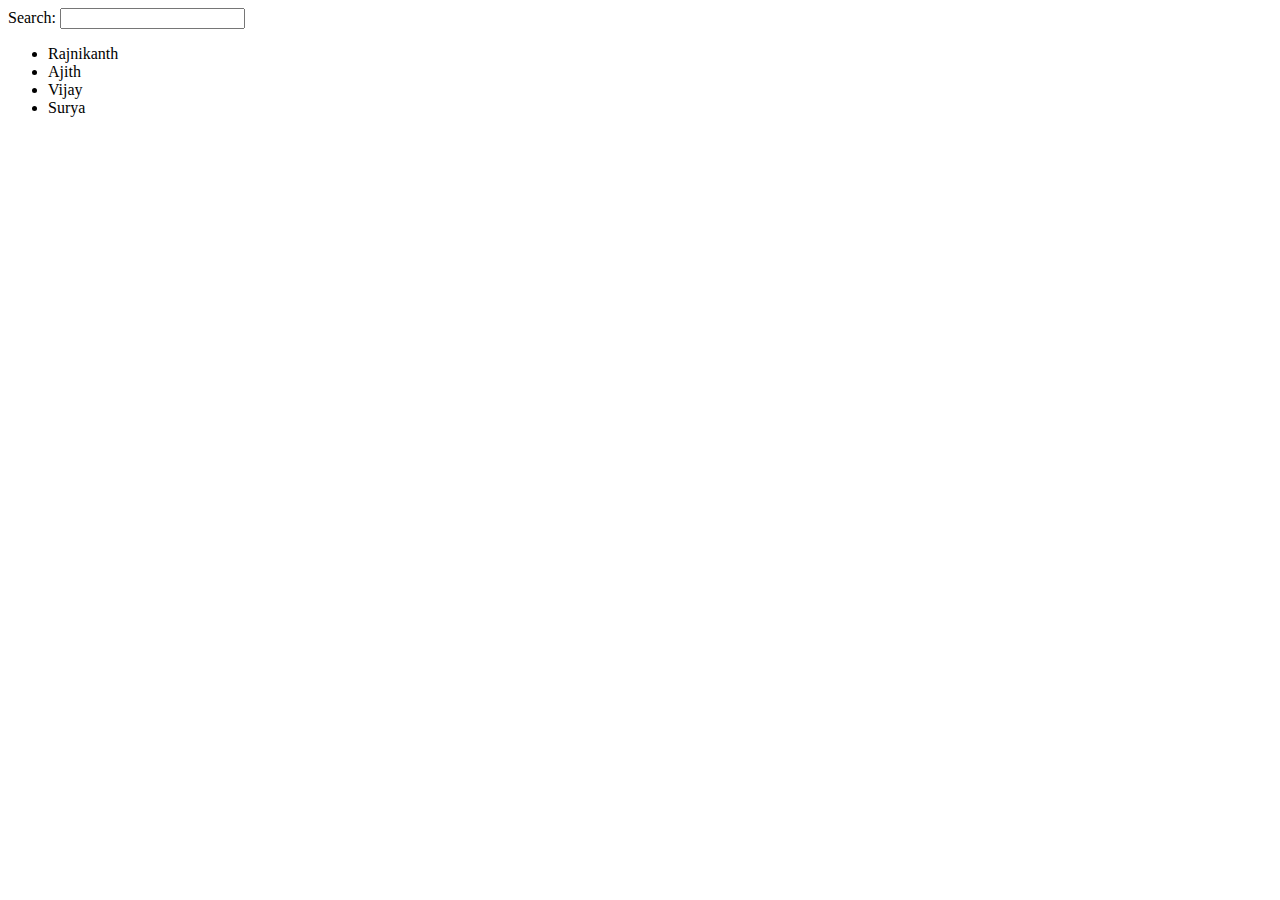
<file: basic/index.html>
<!DOCTYPE html>
<html lang="en">
<head>
    <meta charset="UTF-8">
    <meta name="viewport" content="width=device-width, initial-scale=1.0">
    <meta http-equiv="X-UA-Compatible" content="ie=edge">
    <title>Document</title>
    <link rel="stylesheet" href="style.css">
</head>
<body>
    Search: <input type="text" id="search-input">

    <div id="container">
        
    </div>

    
    <script src="script.js"></script>
</body>
</html>
</file>
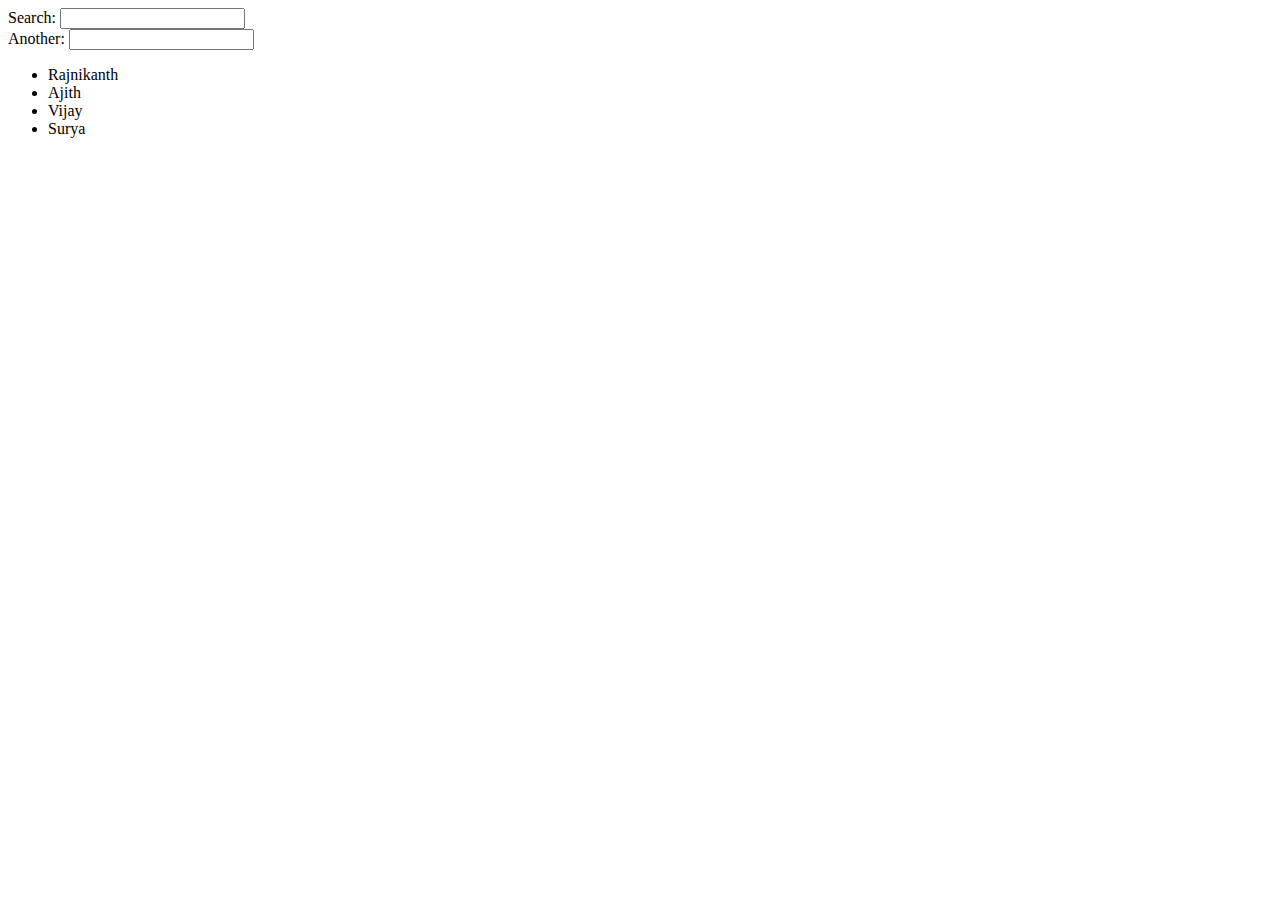
<file: withjquery/index.html>
<!DOCTYPE html>
<html lang="en">
<head>
    <meta charset="UTF-8">
    <meta name="viewport" content="width=device-width, initial-scale=1.0">
    <meta http-equiv="X-UA-Compatible" content="ie=edge">
    <title>Document</title>
    <link rel="stylesheet" href="style.css">
</head>
<body>
    Search: <input type="text" id="search-input">
    <br>
    Another: <input type="text" id="another-input">

    <div id="container">
        
    </div>

    <script src="jquery-3.3.1.js"></script>
    <script src="script.js"></script>
</body>
</html>
</file>
<file: basic/style.css>
.container button:nth-child(2){
    color: red;
}
</file>
<file: withjquery/style.css>
.container button:nth-child(2){
    color: red;
}
</file>
